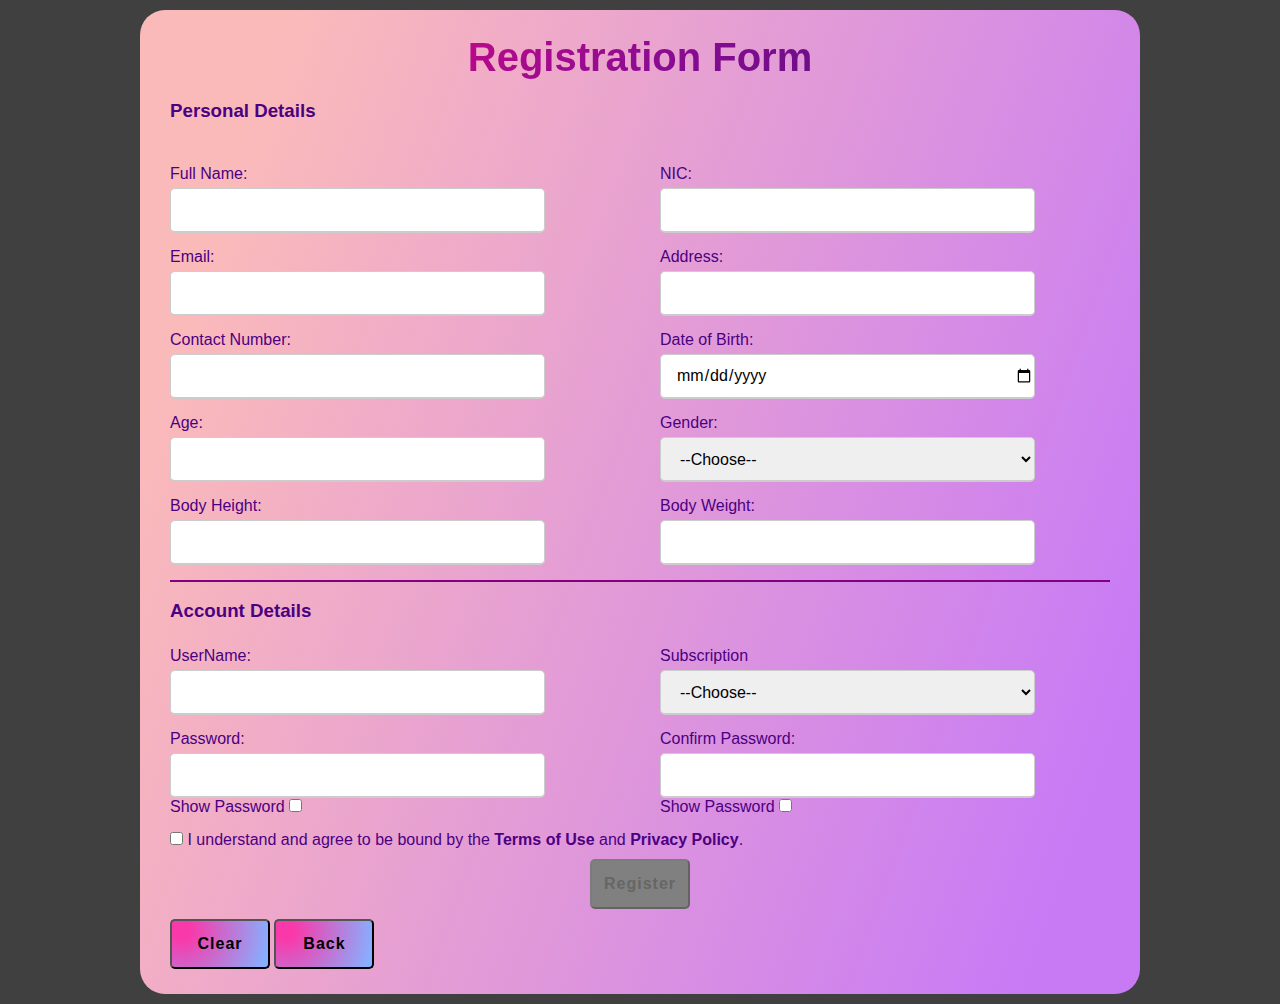
<file: dhanushiRegister.html>
<!DOCTYPE html>
<html lang="en">
<head>
    <meta charset="UTF-8">
    <meta name="viewport" content="width=device-width, initial-scale=1.0">
    <title>Registration</title>
    <script src="script/Dhanushi-check.js"></script>

    <style> 
        * {
        margin:0;
        padding: 0;
        box-sizing: border-box;
        font-family: sans-serif;
    }
        body {
            background:#404040;
            color: #4B0082;
            display: flex;
            justify-content: center;
            align-items: center;
            padding: 10px;
        }

        .container {
            max-width: 1000px;
            width: 100%;
            padding: 25px 30px;
            border-radius: 25px;
            background: linear-gradient(109.6deg, rgb(251, 186, 186) 11.2%, rgb(200, 122, 245) 91.2%);
        }

        .container .heading {
            font-weight: bold;
            position: relative;
            text-align: center;
            padding-bottom: 20px;
            background-image: linear-gradient(-225deg, #FF057C 0%, #8D0B93 50%, #321575 100%);
            -webkit-background-clip: text;
            -moz-background-clip: text;
            -webkit-text-fill-color: transparent;
            -moz-text-fill-color: transparent;
            font-size: 2.5rem;
        }

        .container form .card-details {
            margin-top: 25px;
            display: flex;
            flex-wrap: wrap;
            justify-content: space-between;
        }

        form .card-details .card-box {
            width: calc(100%/2 - 20px);
            margin-bottom: 15px;
        }


        .card-details .card-box .details {
            display: block;
            font-weight: 500;
            margin-bottom: 5px;
        }

        .card-details .card-box input:not([type="checkbox"]), select {
            height: 45px;
            width: 375px;
            outline: none;
            border-radius: 5px;
            border: 1px solid #ccc;
            padding-left: 15px;
            font-size: 16px;
            border-bottom-width: 2px;
            transition: all 0.3s ease;
        }

        form .button {
            text-align: center;
        }

        button {
            padding: 10px 0;
            margin-top: 10px;
            height: 50px;
            width: 100px;
            outline: none;
            color: black;
            font-size: 16px;
            font-weight: bold;
            border-radius: 5px;
            letter-spacing: 1px;
            background: radial-gradient(circle at 10% 20%, rgb(249, 57, 170) 9.8%, rgb(134, 176, 255) 94.9%);
        }
        #back > a {
            text-decoration: none;
            color: black;
        }

        button:hover {
            background: radial-gradient(346px at 0.3% 100%, rgb(62, 76, 167) 0%, rgb(255, 99, 145) 100.7%);
            color: aliceblue;
        }
        button:disabled {
            background: grey; 
            color: #666; 
        }

        hr  {
            border: 1px solid purple;
        } 
        .error {
            color: red;
            font-size: 13px;
            font-weight: bold;
            font-family: 'Courier New', Courier, monospace;
        }
    </style>
</head>
<body>
    <div class="container">
        <h1 class="heading">Registration Form</h1>
        <form action="dhanushiRegister.php" method="POST" onsubmit="return handleSubmit(event)">
            <h3>Personal Details</h3><br>
            <div class="card-details">
                <div class="card-box">
                    <span class="details">Full Name:</span>
                    <input type="text" name="name" id="name" required>
                    <div id="name-error" class="error"></div>
                </div>
                <div class="card-box">
                    <span class="details">NIC:</span>
                    <input type="text" name="nic" id="nic" required>
                </div>
                <div class="card-box">
                    <span class="details">Email:</span>
                    <input type="email" name="email" id="email" required>
                    <div id="email-error" class="error"></div>
                </div>
                <div class="card-box">
                    <span class="details">Address:</span>
                    <input type="text" name="address" id="address" required>
                </div>
                <div class="card-box">
                    <span class="details">Contact Number:</span>
                    <input type="number" name="phone" id="phone" required>
                    <div id="phone-error" class="error"></div>
                </div>
                <div class="card-box">
                    <span class="details">Date of Birth:</span>
                    <input type="date" name="dob" id="dob" required>
                    <div id="dob-error" class="error"></div>
                </div>
                <div class="card-box">
                    <span class="details">Age:</span>
                    <input type="text" name="age" id="age" required>
                    <div id="age-error" class="error"></div>
                </div>
                <div class="card-box">
                    <span class="details">Gender:</span>
                    <select name="gender" id="gender" required>
                        <option value="blank" id="blank">--Choose--</option>
                        <option value="male">Male</option>
                        <option value="female">Female</option>
                    </select>
                </div>
                <div class="card-box">
                    <span class="details">Body Height:</span>
                    <input type="text" name="height" id="height" required>
                    <div id="height-error" class="error"></div>
                </div>
                <div class="card-box">
                    <span class="details">Body Weight:</span>
                    <input type="text" name="weight" id="weight" required>
                    <div id="weight-error" class="error"></div>
                </div>
            </div>
            <hr><br>

            <h3>Account Details</h3>
            <div class="card-details">
                <div class="card-box">
                    <span class="details">UserName:</span>
                    <input type="text" name="username" id="username" required>
                </div>
                <div class="card-box">
                    <span class="details">Subscription</span>
                    <select name="subs" id="subs" required>
                        <option value="blank" id="bSubs">--Choose--</option>
                        <option value="monthly">Monthly</option>
                        <option value="6months">6 Months</option>
                        <option value="1year">1 Year</option>
                    </select>
                </div>
                <div class="card-box">
                    <span class="details">Password:</span>
                    <input type="password" name="password" id="password" required>
                    <div class="show-password" id="show-password">Show Password
                    <span><input type="checkbox" name="showPwd" id="showPwd" onclick="show()"></span></div>
                    <div id="password-error" class="error"></div>
                </div>                
                <div class="card-box">
                    <span class="details">Confirm Password:</span>
                    <input type="password" name="confirm-pwd" id="confirm-pwd" required>
                    <div class="show-password" id="show-Cpassword">Show Password
                    <span><input type="checkbox" name="showcPwd" id="showcPwd" onclick="show1()"></span></div>
                    <div id="confirm-pwd-error" class="error"></div>
                </div>
            </div>
            <div class="card-box" onclick="enableButton()">
                <input type="checkbox" name="agree" id="agree" >
                <span class="terms">I understand and agree to be bound by the <b>Terms of Use</b> and <b>Privacy Policy</b>.</span>
                <div id="terms-error" class="error"></div>
                <div class="button"><button type="submit" name="submit" id="submit" disabled>Register</button></div>
            </div>
        </form>
        <span class="button" onclick="clearForm()"><button>Clear</button></span>
        <span class="button"><button id="back"><a href= "dhanushiLogin.php">Back</a></button></span>
    </div>
</body>
</html>
</file>
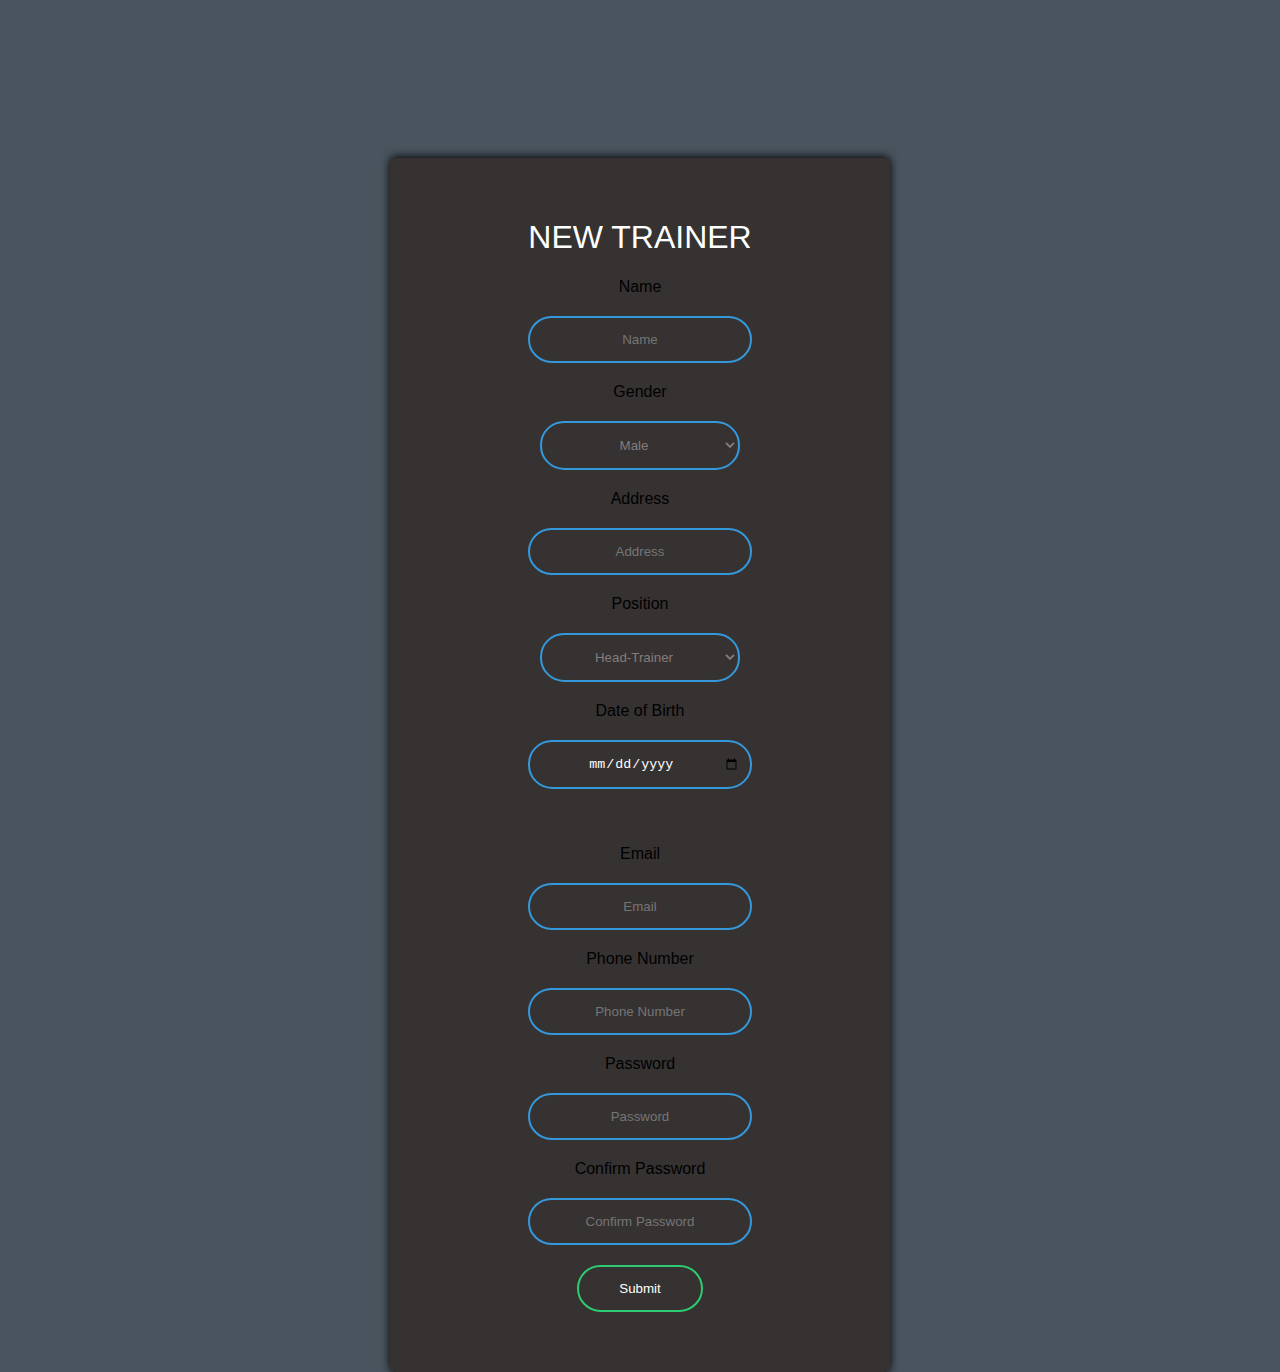
<file: new-trainer.html>
<!DOCTYPE html>
<html lang="en">
<head>
    <meta charset="UTF-8">
    <title>New Trainer</title>
    <meta name="viewport" content="width=device-width, initial-scale=1">
    
    <style>
        body{
            margin: 0;
            padding: 0;
            font-family: sans-serif;
            background: #49545e;
        }
        .new-trainer{
            position: absolute;
            top: 85%;
            left: 50%;
            transform: translate(-50%,-50%);
            background: #363232;
            text-align: center;
            width: 500px;
            padding: 40px;
            box-sizing: border-box;
            border-radius: 6px;
            box-shadow: 0 0 10px #000;
        }
        .new-trainer h1{
            color: #fff;
            text-transform: uppercase;
            font-weight: 500;
        }
        .new-trainer input[type="text"], .new-trainer input[type="email"], .new-trainer input[type="password"]{
            border: 0;
            background: none;
            display: block;
            margin: 20px auto;
            text-align: center;
            border: 2px solid #3498db;
            padding: 14px 10px;
            width: 200px;
            outline: none;
            color: white;
            border-radius: 24px;
            transition: 0.25s;
        }
        .new-trainer input[type="text"]:focus, .new-trainer input[type="email"]:focus, .new-trainer input[type="password"]:focus{
            width: 280px;
            border-color: #2ecc71;
        }
        .new-trainer input[type="submit"]{
            border: 0;
            background: none;
            display: block;
            margin: 20px auto;
            text-align: center;
            border: 2px solid #2ecc71;
            padding: 14px 40px;
            outline: none;
            color: white;
            border-radius: 24px;
            transition: 0.25s;
            cursor: pointer;
        }
        .new-trainer input[type="submit"]:hover{
            background: #2ecc71;
        }
        .new-trainer a{
            color: #3498db;
            text-decoration: none;
        }
        .new-trainer a:hover{
            color: #fff;
        }
        input[type="date"]{
            border: 0;
            background: none;
            display: block;
            margin: 20px auto;
            text-align: center;
            border: 2px solid #3498db;
            padding: 14px 10px;
            width: 200px;
            outline: none;
            color: white;
            border-radius: 24px;
            transition: 0.25s;
        }
        input[type="date"]:focus{
            width: 280px;
            border-color: #2ecc71;
        }
        select{
            border: 0;
            background: none;
            display: block;
            margin: 20px auto;
            text-align: center;
            border: 2px solid #3498db;
            padding: 14px 10px;
            width: 200px;
            outline: none;
            color: rgb(132, 123, 123);
            border-radius: 24px;
            transition: 0.25s;
        }
        select:focus{
            width: 280px;
            border-color: #2ecc71;
        }
    </style>
</head>
<body>

     <div class="new-trainer">
        <h1>New Trainer</h1>
        <form name="new-trainer" onsubmit="return validateForm()" action="add-new-trainer.php" method="POST" >
            <label for="name">Name</label>
            <input type="text" id="name" name="name" placeholder="Name" autocomplete="name" required>
            <label for="gender">Gender</label>
            <select name="gender" id="gender" required>
                <option value="Male">Male</option>
                <option value="Female">Female</option>
            </select>
            <label for="address">Address</label>
            <input type="text" name="address"  placeholder="Address" id="address" autocomplete="street-address" required>
            <label for="position">Position</label>
            <select name="position" id="position" required>
                <option value="Head-Trainer">Head-Trainer</option>
                <option value="Manager-Trainer">Manager-Trainer</option>
                <option value="Assistant-Trainer">Assistant-Trainer</option>
                <option value="Instructor-Trainer">Instructor-Trainer</option>
            </select>
            <label for="dob">Date of Birth</label>
            <input type="Date" name="dob" id="dob"  placeholder="Date of Birth" autocomplete="bday" required><br><br>
            <label for="email">Email</label>
            <input type="email" name="email" id="email" placeholder="Email" autocomplete="email" required>
            <label for="phone">Phone Number</label>
            <input type="text" name="phone" id="phone"  placeholder="Phone Number" autocomplete="tel" required>
            <label for="password">Password</label>
            <input type="password" name="password" id="password"  placeholder="Password" required>
            <label for="confirm-password">Confirm Password</label>
            <input type="password" name="confirm-password" id="confirm-password"  placeholder="Confirm Password" required>
            <input type="submit" id="submit" value="Submit">
        </form>
        
        <script>
            function validateForm() {
                var name = document.getElementById("name").value;
                var gender = document.getElementById("gender").value;
                var address = document.getElementById("address").value;
                var position = document.getElementById("position").value;
                var dob = document.getElementById("dob").value;
                var email = document.getElementById("email").value;
                var phone = document.getElementById("phone").value;
                var password = document.getElementById("password").value;
                var confirmPassword = document.getElementById("confirm-password").value;
            
                // Name validation (only letters)
                var nameRegex = /^[a-zA-Z\s]*$/;
                if (!name.match(nameRegex)){
                    alert("Please enter a valid name");
                    return false;
                }

                //address validation
                var addressRegex = /^[a-zA-Z0-9\s,'-]*$/;
                if (!address.match(addressRegex)){
                    alert("Please enter a valid address");
                    return false;
                }

                // Phone number validation (10 digits)
                var phoneRegex = /^\d{10}$/;
                if (!phone.match(phoneRegex)) {
                    alert("Phone number must be 10 digits.");
                    return false;
                }
            
                // Password validation 
                var passwordRegex = /^(?=.*[A-Za-z])(?=.*\d)(?=.*[@$!%*?&])[A-Za-z\d@$!%*?&]{8,}$/;
                if (!password.match(passwordRegex)) {
                    alert("Password must be at least 8 characters and include letters, numbers, and special characters.");
                    return false;
                }
            
                // Confirm password
                if (password !== confirmPassword) {
                    alert("Passwords do not match.");
                    return false;
                }
            
            
                return true;
            }
            </script>
            
    
    </div>

</body>

</html>
</file>
